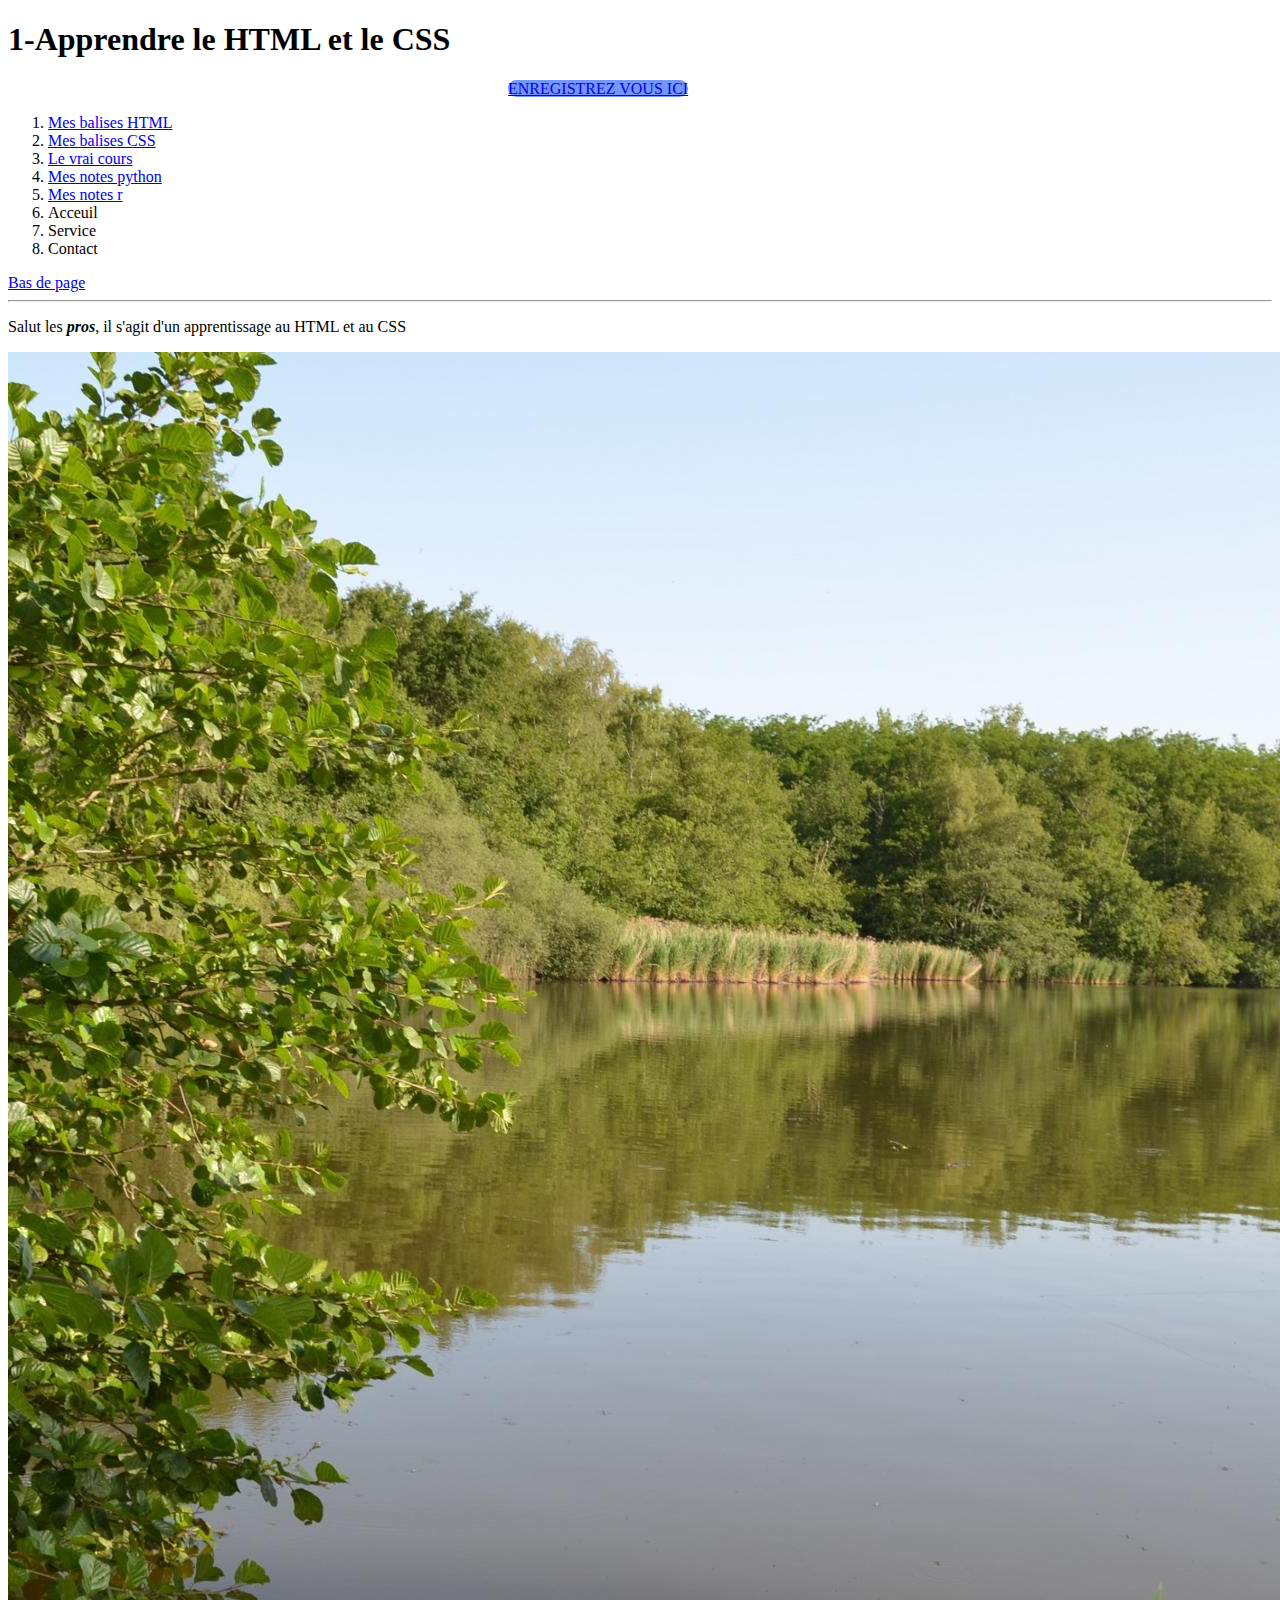
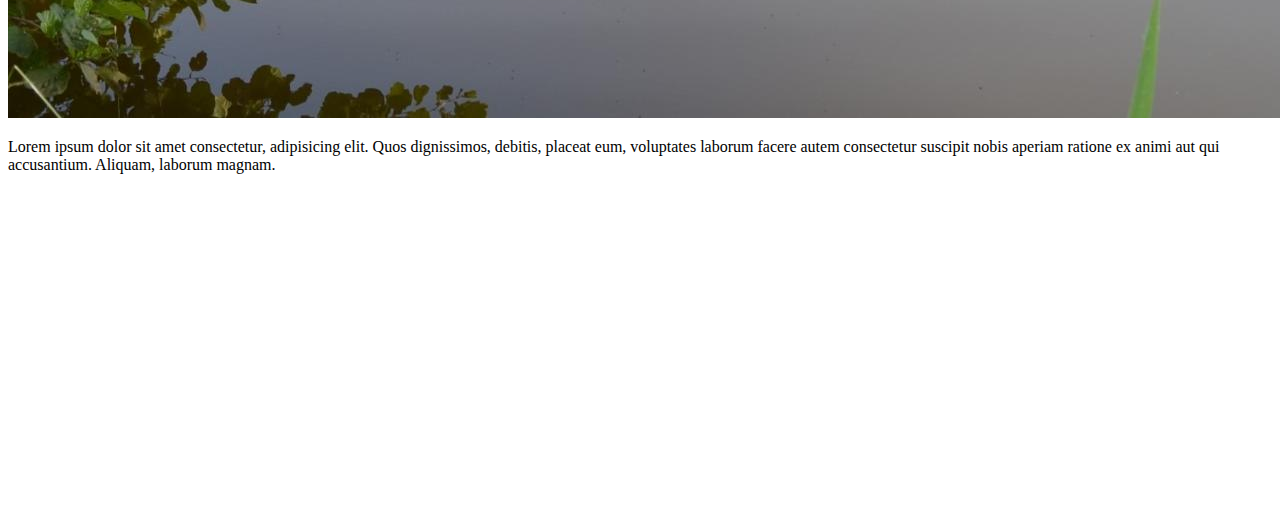
<file: index.html>
<!DOCTYPE html>
<html><head><script>alert("Hummm Jaddy Dacosta, muntu...ku paradis")</script><title>TonQ</title>


<link rel="stylesheet" href="css/Style.css"></head><body>
    <div>
        <h1>1-Apprendre le HTML et le CSS</h1>
        <!-- <h2>Sous-titre</h2>
        <h3>Sous-titre</h3>
        <h4>Sous-titre</h4>
        <h5>Sous-titre</h5> -->
    </div>
    
<div>
    <!--<ul>
    <li>Acceuil</li>
    <li>Service</li>
    <li>Contact</li>
    <li>Pénis</li>
    </ul>-->
&nbsp;&nbsp;&nbsp;&nbsp;&nbsp;&nbsp;&nbsp;&nbsp;&nbsp;&nbsp;&nbsp;&nbsp;&nbsp;&nbsp;&nbsp;&nbsp;&nbsp;&nbsp;&nbsp;&nbsp;&nbsp;&nbsp;&nbsp;&nbsp;&nbsp;&nbsp;&nbsp;&nbsp;&nbsp;&nbsp;&nbsp;&nbsp;&nbsp;&nbsp;&nbsp;&nbsp;&nbsp;&nbsp;&nbsp;&nbsp;&nbsp;&nbsp;&nbsp;&nbsp;&nbsp;&nbsp;&nbsp;&nbsp;&nbsp;&nbsp;&nbsp;&nbsp;&nbsp;&nbsp;&nbsp;&nbsp;&nbsp;&nbsp;&nbsp;&nbsp;&nbsp;&nbsp;&nbsp;&nbsp;&nbsp;&nbsp;&nbsp;&nbsp;&nbsp;&nbsp;&nbsp;&nbsp;&nbsp;&nbsp;&nbsp;&nbsp;&nbsp;&nbsp;&nbsp;&nbsp;&nbsp;&nbsp;&nbsp;&nbsp;&nbsp;&nbsp;&nbsp;&nbsp;&nbsp;&nbsp;&nbsp;&nbsp;&nbsp;&nbsp;&nbsp;&nbsp;&nbsp;&nbsp;&nbsp;&nbsp;&nbsp;&nbsp;&nbsp;&nbsp;&nbsp;&nbsp;&nbsp;&nbsp;&nbsp;&nbsp;&nbsp;&nbsp;&nbsp;&nbsp;&nbsp;&nbsp;&nbsp;&nbsp;&nbsp;&nbsp;&nbsp;&nbsp;&nbsp;&nbsp;
<a class="s" href="./Formulaire_d_enregistrement.html"> ENREGISTREZ VOUS ICI</a>
    <ol> 
    <a style="display: inline;" href="./Pages/mes_balises_html.html" target="_blank"></a><li><a style="display: inline;" href="./Pages/mes_balises_html.html" target="_blank">Mes balises HTML</a></li>
    <a style="display: inline;" href="./Pages/mes_balises_css.html" target="_blank"></a><li><a style="display: inline;" href="./Pages/mes_balises_css.html" target="_blank">Mes balises CSS</a></li>
   <li><a href="https://www.w3schools.com">Le vrai cours</a></li>
    <a style="display: inline;" href="./Pages/python.html" target="_blank"></a><li><a style="display: inline;" href="./Pages/python.html" target="_blank">Mes notes python</a></li>
        <a style="display: inline;" href="./Pages/python.html" target="_blank"></a><li><a style="display: inline;" href="./Pages/r.html" target="_blank">Mes notes r</a></li>
    <li> <!-- style="display: block; background-color: aqua;"-->Acceuil</li>
    <li>Service</li>
    <li>Contact</li>
    
    </ol>
    <a href="#nvlpage">Bas de page</a>
    
</div>
<hr>
<div>
    <p>Salut les <em><strong>pros</strong></em>, il s'agit d'un apprentissage au HTML et au CSS</p>
    <a href="http://www.google.com"><img id="image" title="RORO" src="./Image/dsc-0260.jpg" alt="Pénis325"><table></table></a>
    <p class="">Lorem
ipsum dolor sit amet consectetur, adipisicing elit. Quos dignissimos,
debitis, placeat eum, voluptates laborum facere autem consectetur
suscipit nobis aperiam ratione ex animi aut qui accusantium. Aliquam,
laborum <span id="nvlpage">magnam.</span></p>
</div>
<iframe src="https://www.youtube.com/embed/zBKehPxsuss" title="YouTube video player" allow="accelerometer; autoplay; clipboard-write; encrypted-media; gyroscope; picture-in-picture; web-share" allowfullscreen="" frameborder="0" height="315" width="560"></iframe>

</body></html>
</file>
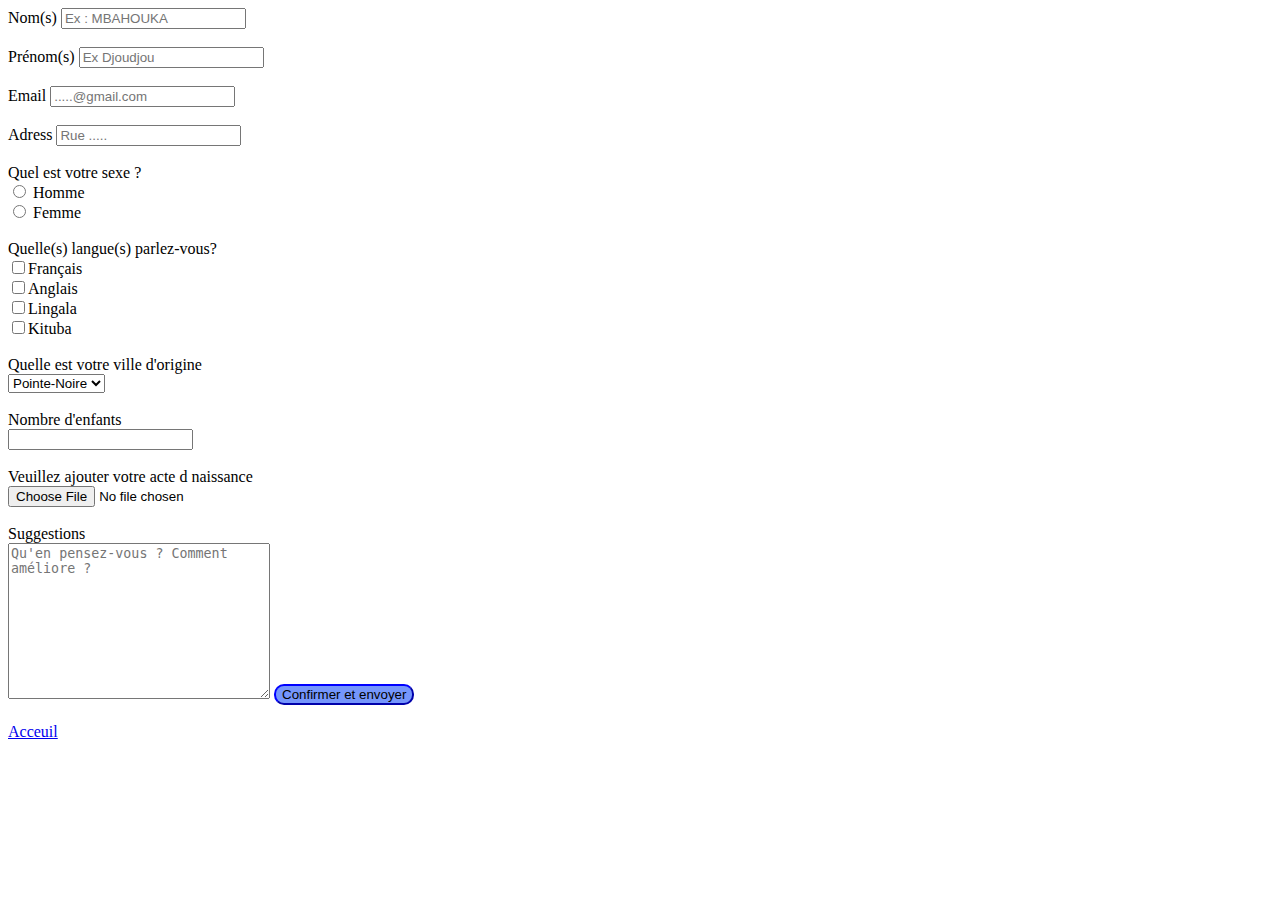
<file: Formulaire_d_enregistrement.html>
<!DOCTYPE html>
<html lang="en">
<head>
    <meta charset="UTF-8">
    <meta http-equiv="X-UA-Compatible" content="IE=edge">
    <meta name="viewport" content="width=device-width, initial-scale=1.0">
    <title>Document</title>

</head>
<body>
    <form>
        <label for="nom">Nom(s)</label>
        <input type="text" id="nom" placeholder="Ex : MBAHOUKA" required><br><br>
        <label for="prenom">Prénom(s)</label>
        <input type="text" id="prenom" placeholder="Ex Djoudjou" required> <br><br>
        <label for="email">Email</label>
        <input type="email" id="email" placeholder=".....@gmail.com"><br><br>
        <label for="adress">Adress</label>
        <input type="text" id="adress" placeholder="Rue ....."><br><br>
        <label for="sexe"></label>Quel est votre sexe ?<br>
        <input type="radio" name="sexe"> Homme <br>
        <input type="radio" name="sexe"> Femme <br>
        <br>
        <label for="langue">Quelle(s) langue(s) parlez-vous?</label><br>
        <input type="checkbox" name="langue" id="langue" value="français">Français <br>
        <input type="checkbox" name="langue" id="langue" value="anglais">Anglais <br>
        <input type="checkbox" name="langue" id="langue" value="lingala">Lingala <br>
        <input type="checkbox" name="langue" id="langue" value="kituba">Kituba <br>
       <br><label for="origin">Quelle est votre ville d'origine</label><br>
        <select name="origin" id="origin">
            <option value="pn"> Pointe-Noire</option>
            <option value="bz"> Brazzaville</option>
            <option value="dol"> Dolisie</option>
            <option value="nk"> Nkayi</option>
            <option value="other"> Autre</option>
        </select><br><br>
        <label for="enfants">Nombre d'enfants</label>
        <br><input type="number" id="enfants" name="enfants"> <br><br>
        <label for="file">Veuillez ajouter votre acte d naissance</label><br>
    <input type="file" id="file" name="file">
        <br><br>
        <label for="suggestion">Suggestions</label><br>
        <textarea name="" id="" cols="30" rows="10" placeholder="Qu'en pensez-vous ? Comment améliore ?"></textarea>
    <input style="border-radius: 10px;  border-color: blue; background-color: rgb(117, 150, 252);" type="submit" value="Confirmer et envoyer"> 
    
    </form>
   <br> <a href="./index.html">Acceuil</a>
</body>
</html>
</file>
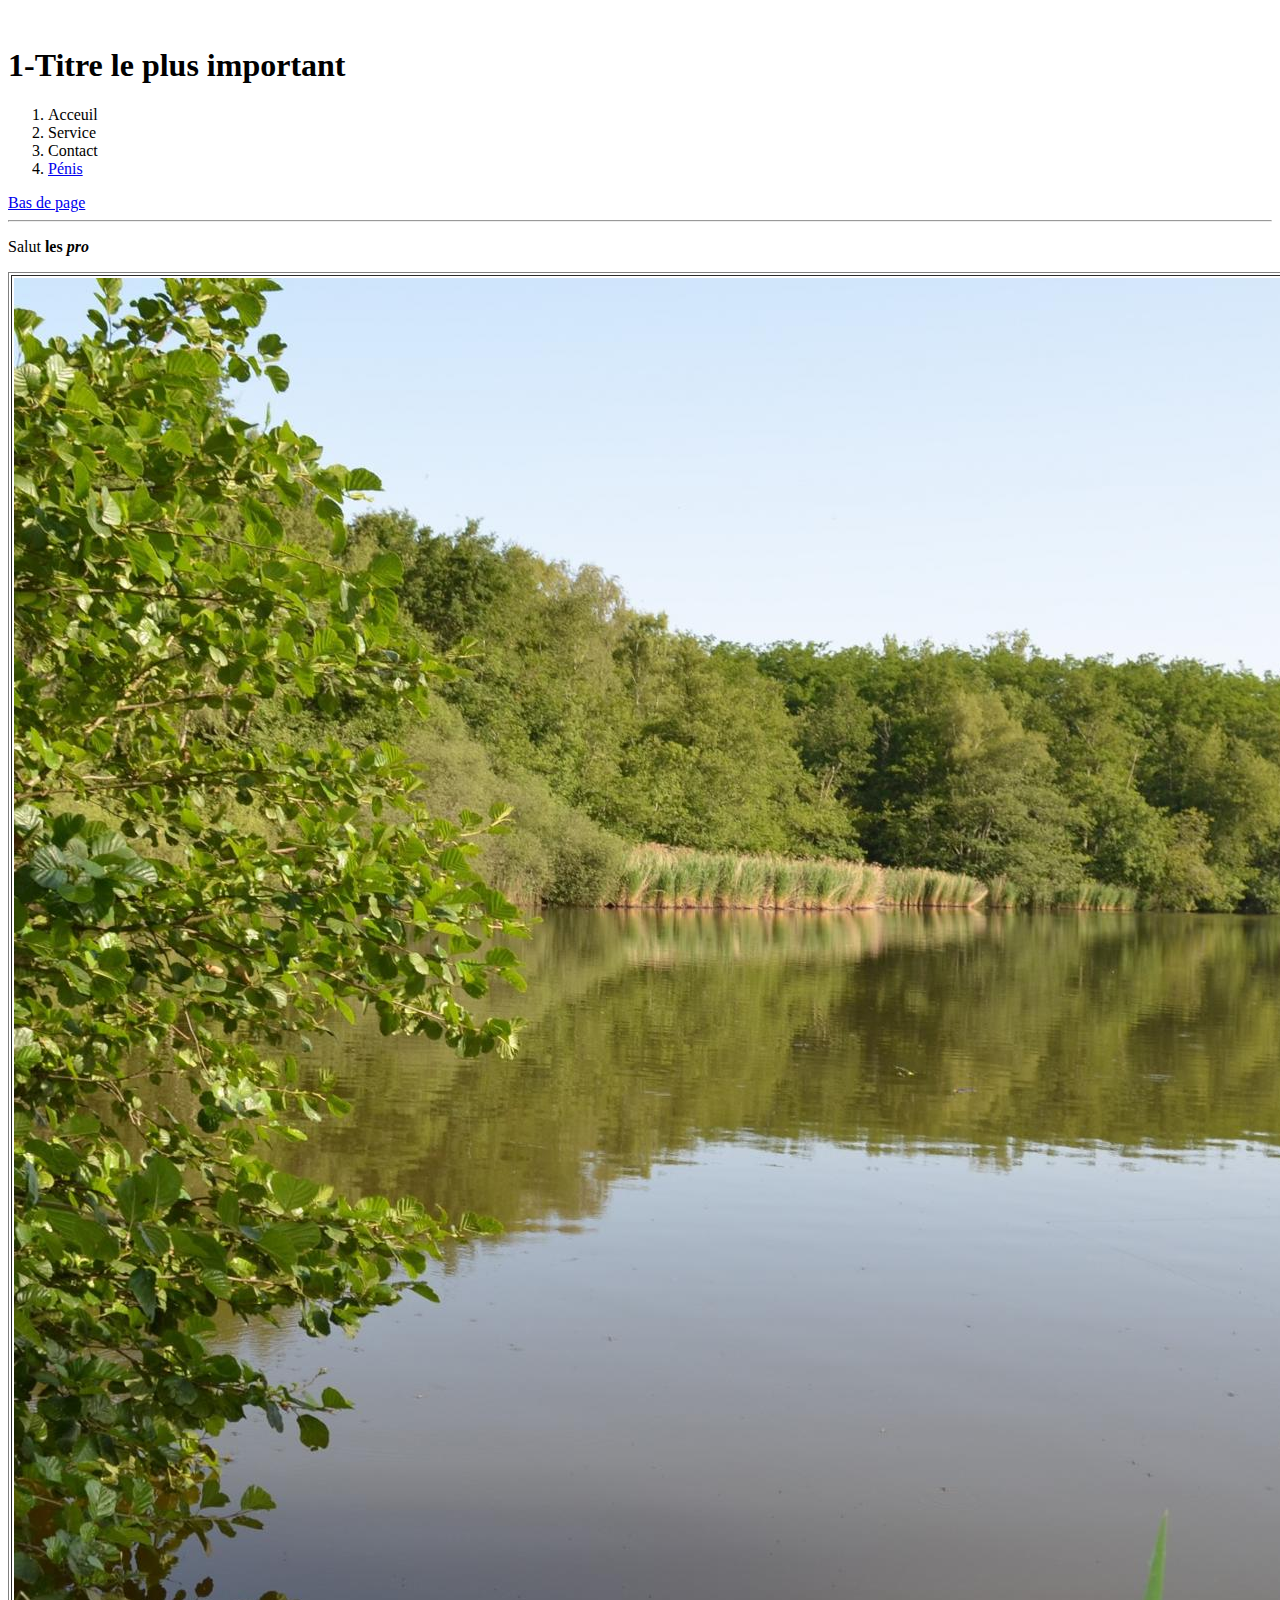
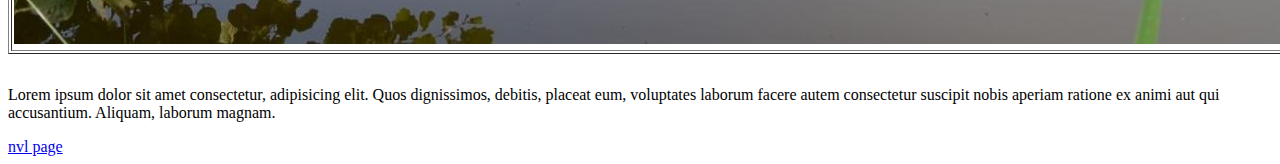
<file: Kompozer.html>
<!DOCTYPE html PUBLIC "-//W3C//DTD HTML 4.01//EN" "http://www.w3.org/TR/html4/strict.dtd">
<html><head>
  
  <meta content="text/html; charset=ISO-8859-1" http-equiv="content-type">
  <title>Kompozer</title>

  
</head><body>
<br>

<script>alert("djoudjou")</script>
<title>TonQ</title>





    
<div>
        <h1>1-Titre le plus important</h1>
        <!-- <h2>Sous-titre</h2>
        <h3>Sous-titre</h3>
        <h4>Sous-titre</h4> -->
    </div>

    
<div>
    <!--<ul>
    <li>Acceuil</li>
    <li>Service</li>
    <li>Contact</li>
    <li>P�nis</li>
    </ul>-->
    <ol>
    <li>Acceuil</li>
    <li>Service</li>
    <li>Contact</li>
    <li><a href="http://sexvideo.com">P�nis</a></li><a href="http://sexvideo.com"><title>sex</title> </a>
    </ol>
    <a href="#nvlpage">Bas de page</a>
    
</div>

<hr>
<div>
    <p>Salut <b>les</b> <em><strong>pro</strong></em></p>
<table style="text-align: left; width: 50px; height: 27px;" border="1" cellpadding="2" cellspacing="2">
  <tbody>
    <tr>
      <td style="vertical-align: top;"><a href="http://www.google.com/"><table><img id="image" title="RORO" src="Image/dsc-0260.jpg" alt="P�nis325"></table></a></td>
    </tr>
  </tbody>
</table>
<p><em><strong></strong></em></p>

    <a href="http://www.google.com"><table></table></a>
    <p>Lorem
ipsum dolor sit amet consectetur, adipisicing elit. Quos dignissimos,
debitis, placeat eum, voluptates laborum facere autem consectetur
suscipit nobis aperiam ratione ex animi aut qui accusantium. Aliquam,
laborum magnam.</p>
</div>

<a id="nvlpage" href="./Pages/Page.html" target="_blank"> nvl page</a>
</body></html>
</file>
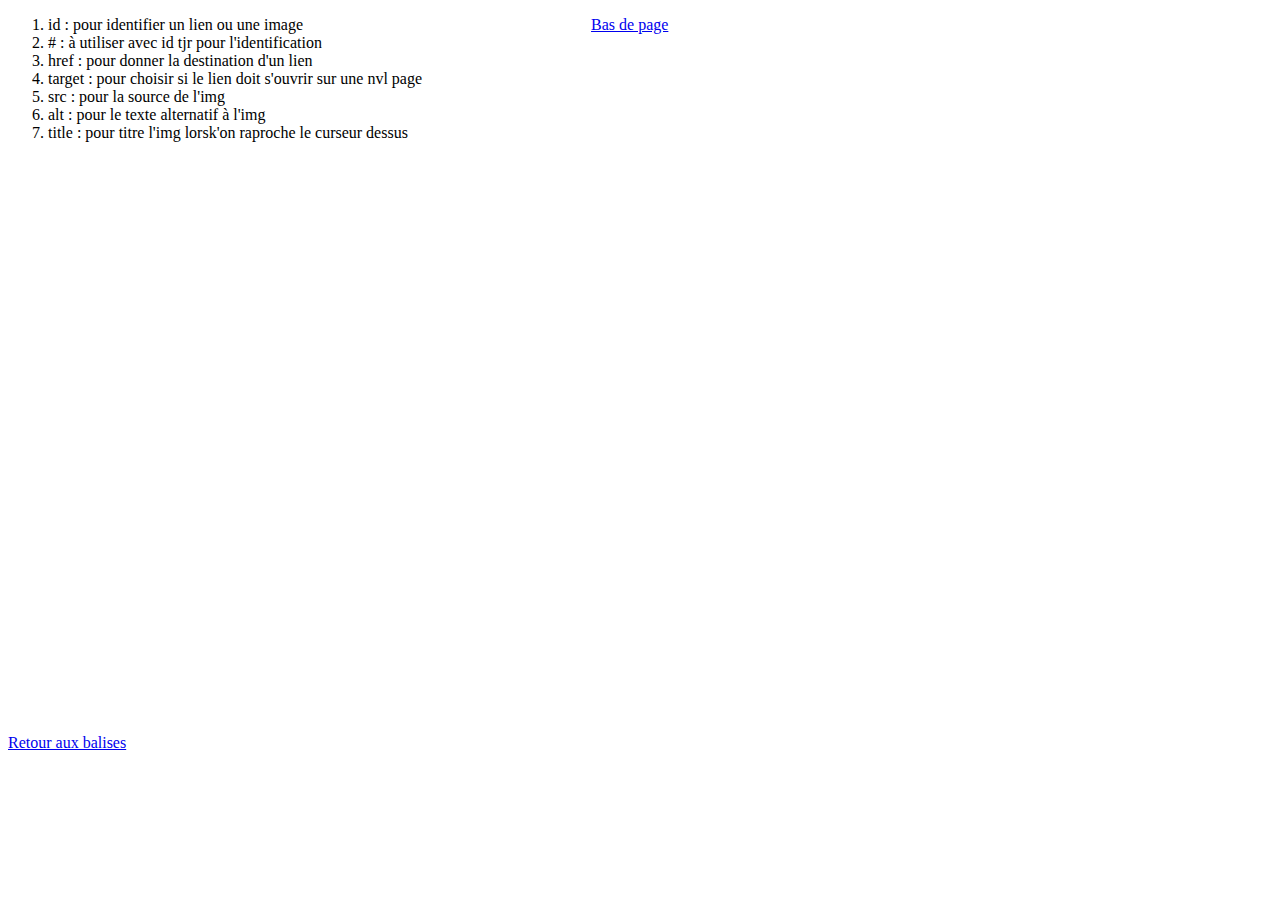
<file: Pages/Lesattributs.html>
<!DOCTYPE html>
<html lang="en">
<head>
    <meta charset="UTF-8">
    <meta http-equiv="X-UA-Compatible" content="IE=edge">
    <meta name="viewport" content="width=device-width, initial-scale=1.0">
    <title>Document</title>
</head>
<body>
    <div>
        <ol>
            <li>id : pour identifier un lien ou une image  &nbsp; &nbsp; &nbsp; &nbsp; &nbsp; &nbsp; &nbsp;
                &nbsp; &nbsp; &nbsp; &nbsp; &nbsp; &nbsp; &nbsp; &nbsp; &nbsp; &nbsp;
                &nbsp; &nbsp; &nbsp; &nbsp; &nbsp; &nbsp; &nbsp; &nbsp; &nbsp; &nbsp;
                &nbsp; &nbsp; &nbsp; &nbsp; &nbsp; &nbsp; &nbsp; &nbsp; &nbsp;<a href="#Balise">Bas de page</a></li>
            <li># : à utiliser avec id tjr pour l'identification</li>
            <li>href : pour donner la destination d'un lien</li>
            <li>target : pour choisir si le lien doit s'ouvrir sur une nvl page</li>
            <li>src : pour la source de l'img</li>
            <li>alt : pour le texte alternatif à l'img</li>
            <li>title : pour titre l'img lorsk'on raproche le curseur dessus</li>
        </ol>
    </div>
    <br>
    <br>
    <br>
    <br>
    <br>
    <br>
    <br>
    <br>
    <br>
    <br>
    <br>
    <br>
    <br>
    <br>
    <br>
    <br><br>
    <br>
    <br>
    <br>
    <br>
    <br>
    <br>
    <br>
    <br>
    <br>
    <br>
    <br>
    <br>
    <br>
    <br>
    <br>
    <a id="Balise" href="mes_balises_html.html">Retour aux balises</a> 
</body>
</html>
</file>
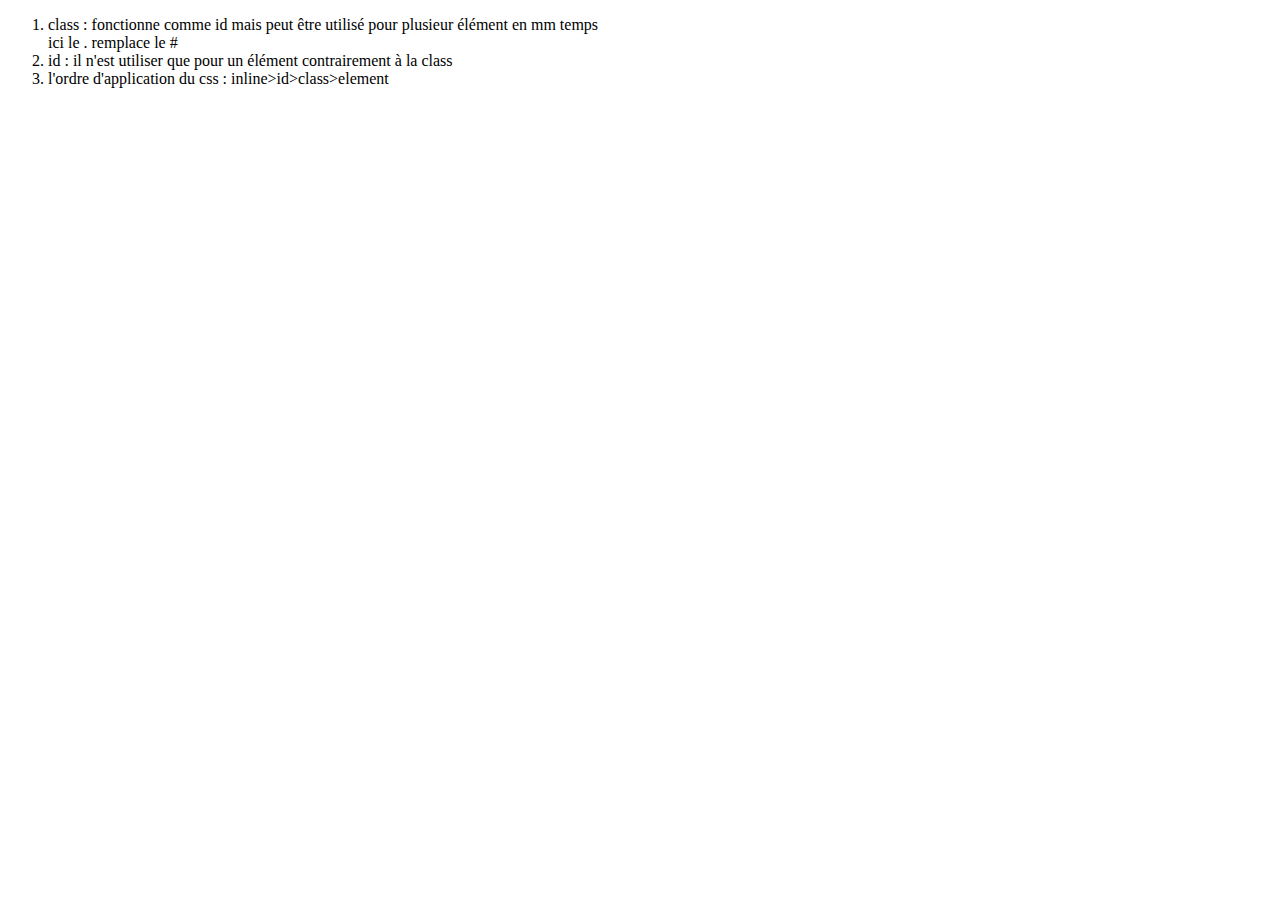
<file: Pages/Lesattributs_css.html>
<!DOCTYPE html>
<html lang="en">
<head>
    <meta charset="UTF-8">
    <meta http-equiv="X-UA-Compatible" content="IE=edge">
    <meta name="viewport" content="width=device-width, initial-scale=1.0">
    <title>Document</title>
</head>
<body>
    <ol>
        <li>
            class : fonctionne comme id mais peut être utilisé pour plusieur élément en mm temps
            <br> ici le . remplace le #
        <li> id : il n'est utiliser que pour un élément contrairement à la class</li>
        </li>
        <li>l'ordre d'application du css : inline>id>class>element</li>
    </ol>
</body>
</html>
</file>
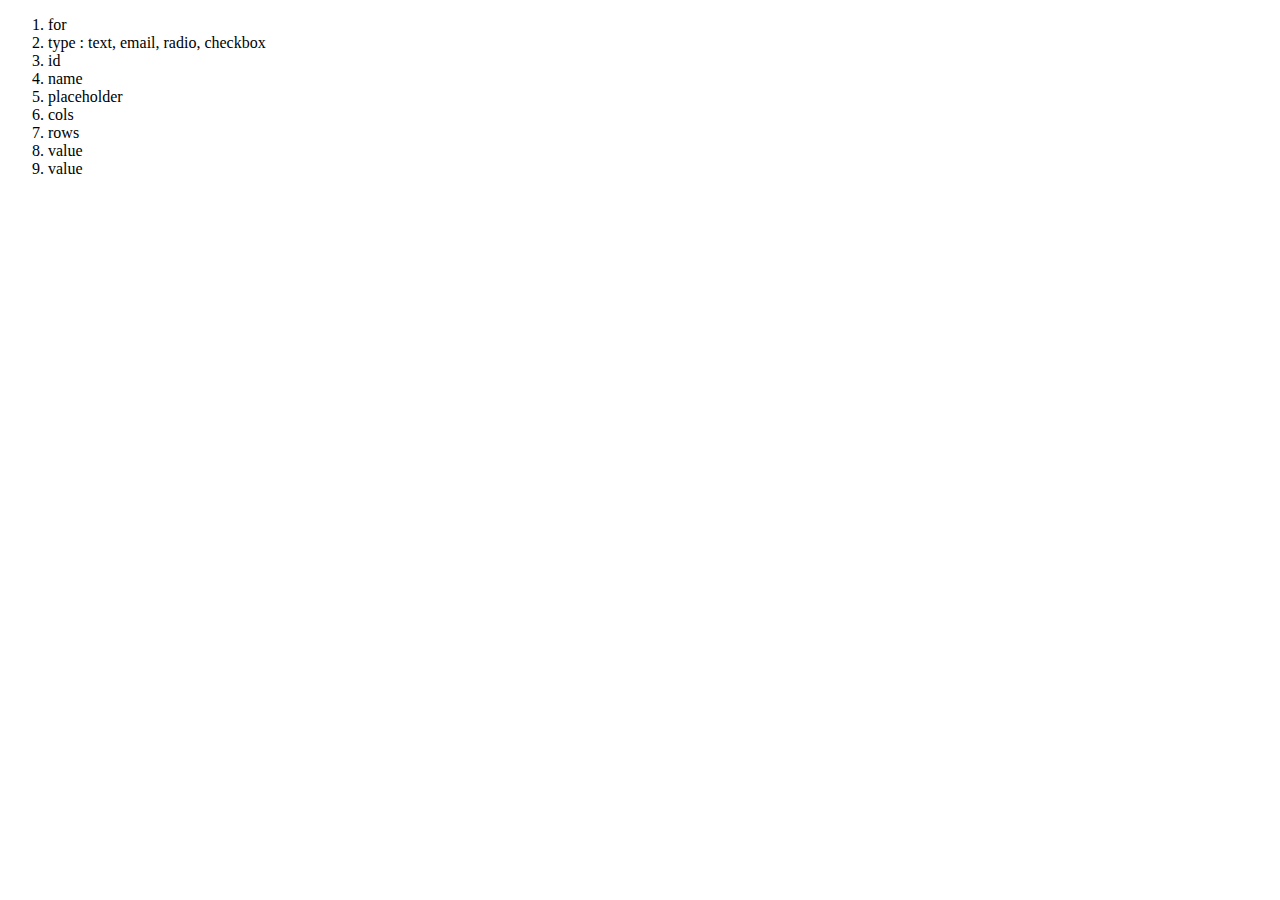
<file: Pages/Lesattributs_formulaire.html>
<!DOCTYPE html>
<html lang="en">
<head>
    <meta charset="UTF-8">
    <meta http-equiv="X-UA-Compatible" content="IE=edge">
    <meta name="viewport" content="width=device-width, initial-scale=1.0">
    <title>Document</title>
</head>
<body>
    <ol>
        <li>for</li>
        <li>type : text, email, radio, checkbox</li>
        <li>id</li>
        <li>name</li>
        <li>placeholder</li>
        <li>cols</li>
        <li>rows</li>
        <li>value</li>
        <li>value</li>

    </ol>
</body>
</html>
</file>
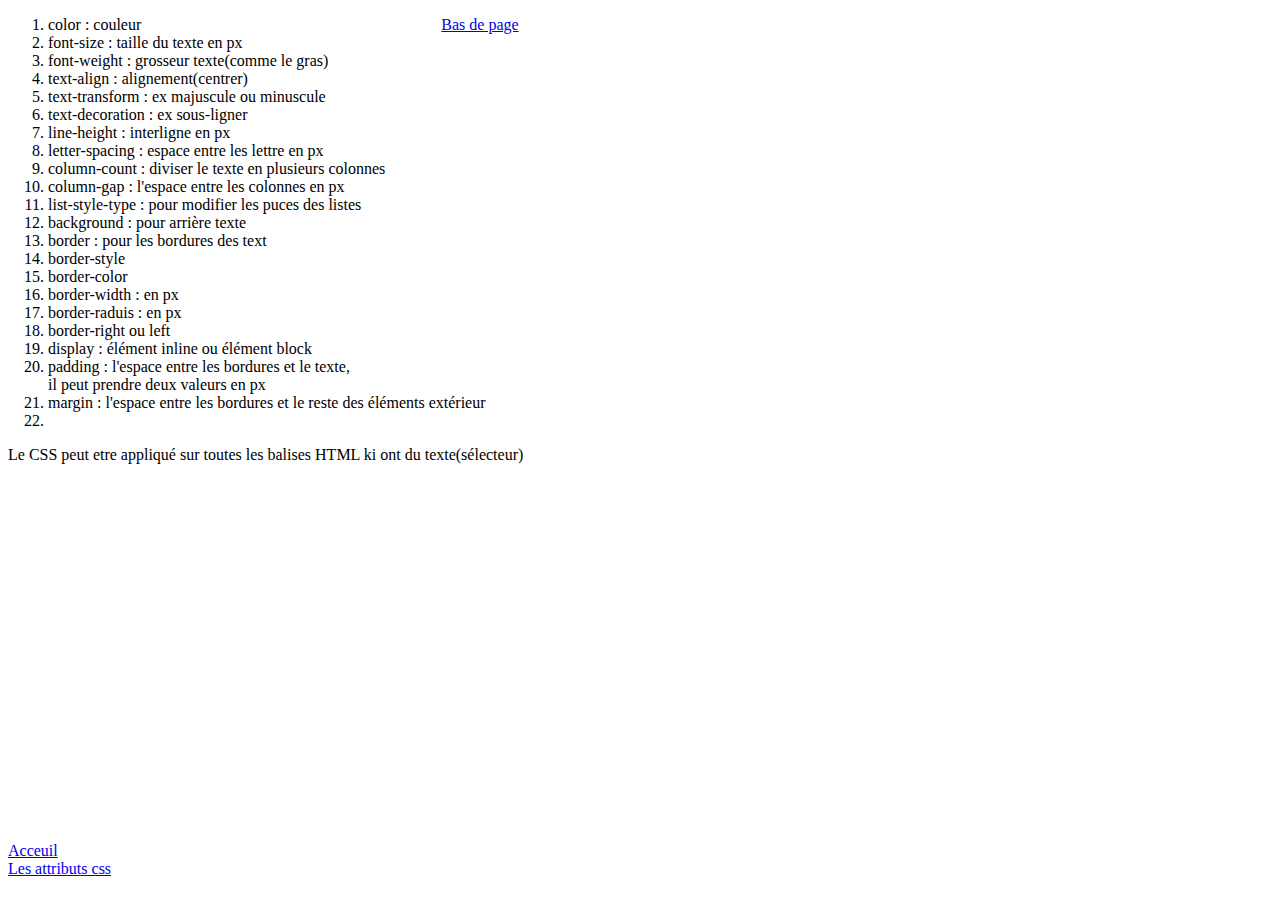
<file: Pages/mes_balises_css.html>
<!DOCTYPE html>
<html lang="en">
<head>
    <meta charset="UTF-8">
    <meta http-equiv="X-UA-Compatible" content="IE=edge">
    <meta name="viewport" content="width=device-width, initial-scale=1.0">
    <title>Document</title>
</head>
<body>
    <div>
        <ol>
            <li>color : couleur &nbsp; &nbsp; &nbsp; &nbsp; &nbsp; &nbsp; &nbsp;
                &nbsp; &nbsp; &nbsp; &nbsp; &nbsp; &nbsp; &nbsp; &nbsp; &nbsp; &nbsp;
                &nbsp; &nbsp; &nbsp; &nbsp; &nbsp; &nbsp; &nbsp; &nbsp; &nbsp; &nbsp;
                &nbsp; &nbsp; &nbsp; &nbsp; &nbsp; &nbsp; &nbsp; &nbsp; &nbsp; &nbsp;
                <a href="#Acceuil">Bas de page</a></li>
            <li>font-size : taille du texte en px</li>
            <li>font-weight : grosseur texte(comme le gras)</li>
            <li>text-align : alignement(centrer)</li>
            <li>text-transform : ex majuscule ou minuscule</li>
            <li>text-decoration : ex sous-ligner </li>
            <li>line-height : interligne en px</li>
            <li>letter-spacing : espace entre les lettre en px</li>
            <li>column-count : diviser le texte en plusieurs colonnes</li>
            <li>column-gap : l'espace entre les colonnes en px</li>
            <li>list-style-type : pour modifier les puces des listes</li>
            <li>background : pour arrière texte</li>
            <li>border : pour les bordures des text</li>
            <li>border-style</li>
            <li>border-color</li>
            <li>border-width : en px</li>
            <li>border-raduis : en px</li>
            <li>border-right ou left</li>
            <li>display : élément inline ou élément block</li>
            <li>padding : l'espace entre les bordures et le texte, <br>il peut prendre deux valeurs en px </li>
            <li>margin : l'espace entre les bordures et le reste des éléments extérieur</li>
            <li></li>
        </ol>
    </div>
    Le CSS peut etre appliqué sur toutes les balises HTML ki ont du texte(sélecteur)
    <br>
    <br>
    <br>
    <br>
    <br>
    <br>
    <br>
    <br>
    <br>
    <br>
    <br>
    <br>
    <br>
    <br>
    <br>
    <br>
    <br>
    <br>
    <br>
    <br>
    <br>
    <br> 
    <a id="Acceuil" href="../index.html">Acceuil</a> <br>
    <a href="Lesattributs_css.html">Les attributs css</a>
    <br>
</body>
</html>
</file>
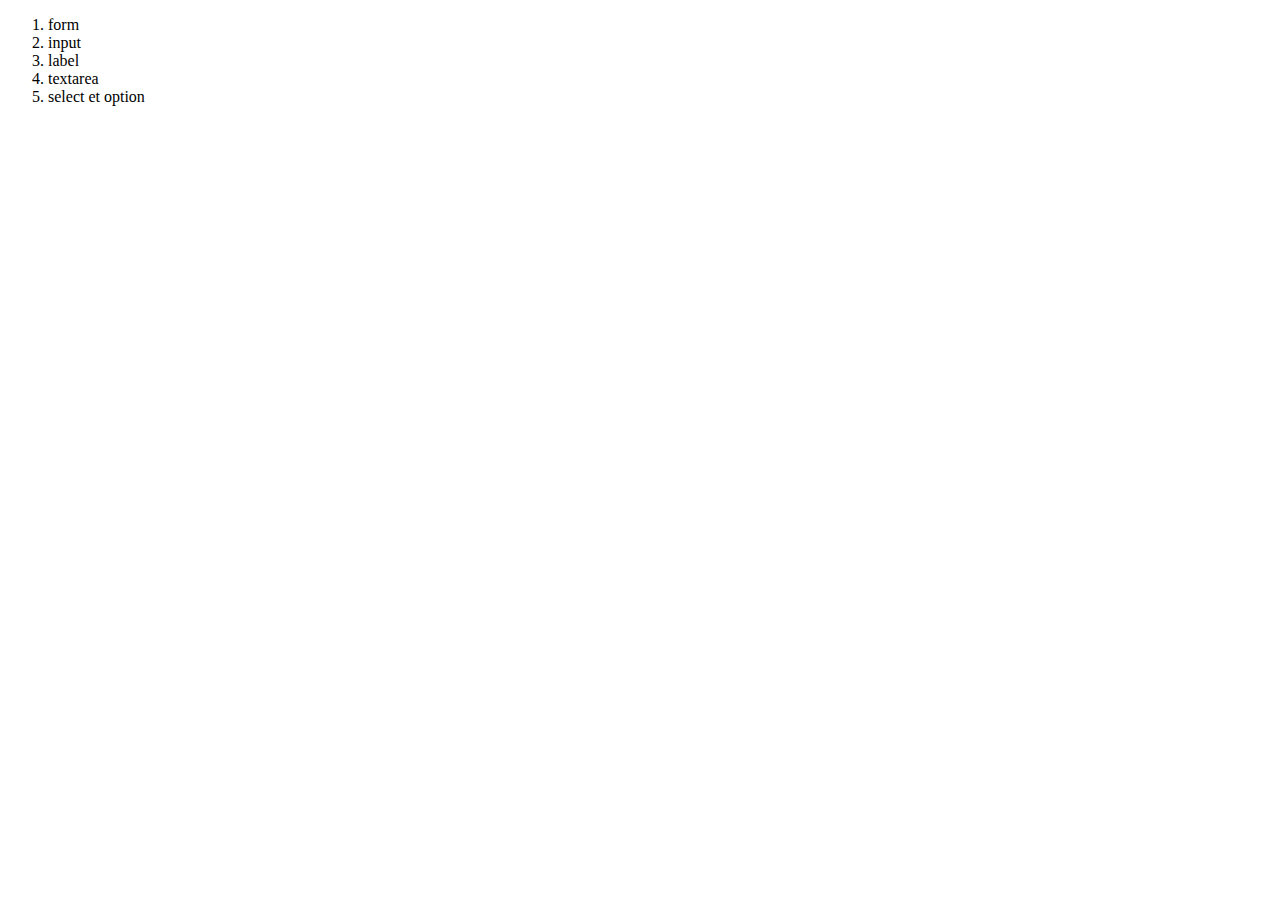
<file: Pages/mes_balises_formulaire.html>
<!DOCTYPE html>
<html lang="en">
<head>
    <meta charset="UTF-8">
    <meta http-equiv="X-UA-Compatible" content="IE=edge">
    <meta name="viewport" content="width=device-width, initial-scale=1.0">
    <title>Document</title>
</head>
<body>
    <ol>
        <li>form</li>
        <li>input</li>
        <li>label</li>
        <li>textarea</li>
        <li>select et option</li>
    </ol>
</body>
</html>
</file>
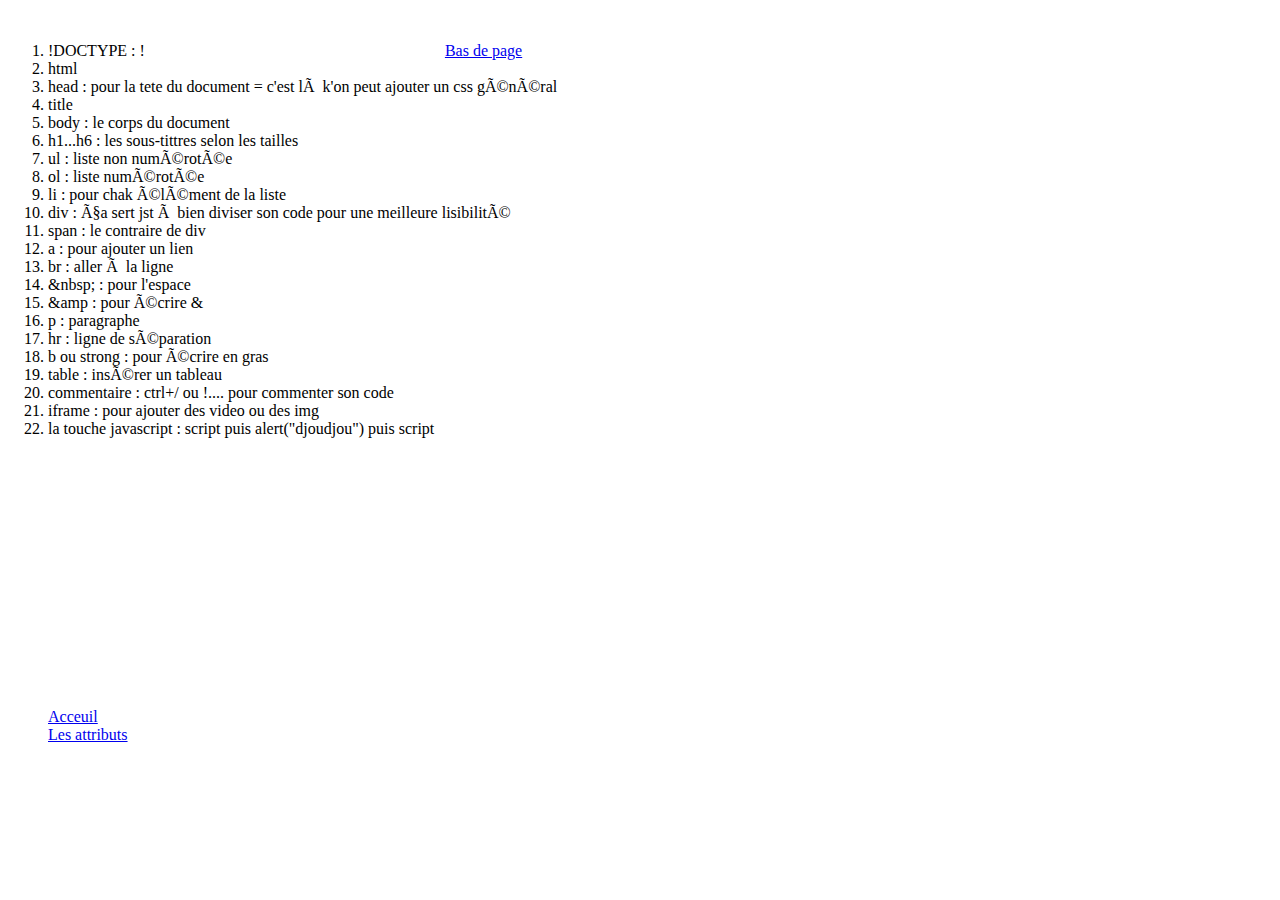
<file: Pages/mes_balises_html.html>
<html>
<head>
<meta content="text/html; charset=ISO-8859-1"
http-equiv="content-type">
<title></title>
</head>
<body>
<div><br>
    <ol>
    <li>!DOCTYPE : ! &nbsp; &nbsp; &nbsp; &nbsp; &nbsp; &nbsp; &nbsp;
    &nbsp; &nbsp; &nbsp; &nbsp; &nbsp; &nbsp; &nbsp; &nbsp; &nbsp; &nbsp;
    &nbsp; &nbsp; &nbsp; &nbsp; &nbsp; &nbsp; &nbsp; &nbsp; &nbsp; &nbsp;
    &nbsp; &nbsp; &nbsp; &nbsp; &nbsp; &nbsp; &nbsp; &nbsp; &nbsp; &nbsp;
    <a href="#Lesattributs">Bas de page</a></li>
    <li>html</li>
    <li>head : pour la tete du document = c'est là k'on peut ajouter un
    css général</li>
    <li>title</li>
    <li>body : le corps du document</li>
    <li>h1...h6 : les sous-tittres selon les tailles</li>
    <li>ul : liste non numérotée</li>
    <li>ol : liste numérotée</li>
    <li>li : pour chak élément de la liste</li>
    <li>div : ça sert jst à bien diviser son code pour une meilleure
    lisibilité</li>
    <li>span : le contraire de div</li>
    <li>a : pour ajouter un lien</li>
    <li>br : aller à la ligne</li>
    <li>&amp;nbsp; : pour l'espace</li>
    <li>&amp;amp : pour écrire &
    <li>p : paragraphe</li>
    <li>hr : ligne de séparation</li>
    <li>b ou strong : pour écrire en gras</li>
    <li>table : insérer un tableau</li>
    <li>commentaire : ctrl+/ ou !.... pour commenter son code</li>
   <li> iframe : pour ajouter des video ou des img</li>
    <li>la touche javascript : script puis alert("djoudjou") puis script </li>
    <br>
    <br>
    <br>
    <br>
    <br>
    <br>
    <br>
    <br>
    <br>
    <br>
    <br>
    <br>
    <br>
    <br>
    <br>
    <a href="../index.html">Acceuil</a>
    <br>
    <a id="Lesattributs" href="Lesattributs.html" target="_parent">Les attributs</a>
    </ol></div>
</body>
</html>
</file>
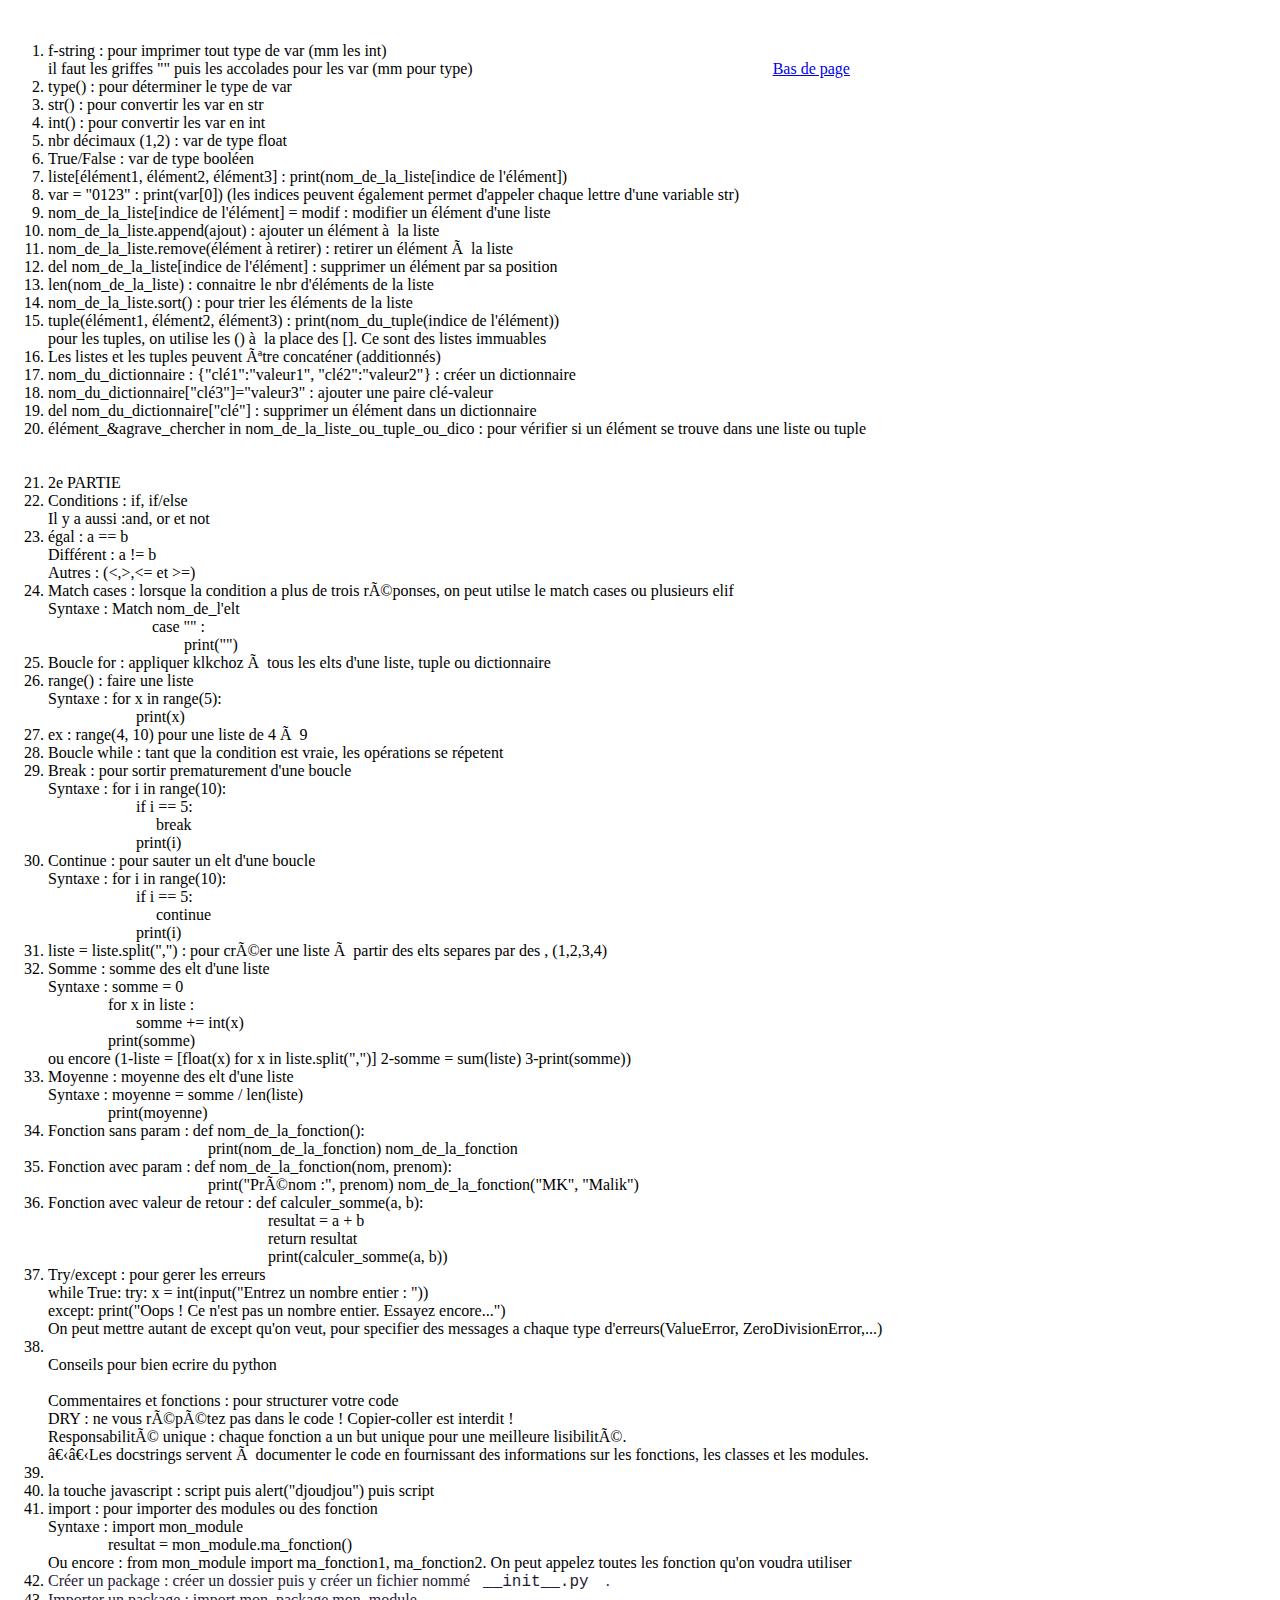
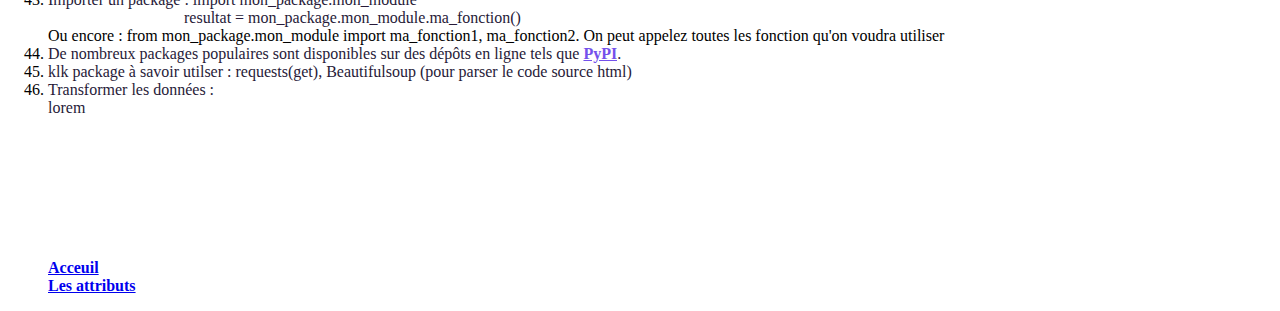
<file: Pages/python.html>
<!DOCTYPE HTML PUBLIC "-//W3C//DTD HTML 4.01 Transitional//EN">
<html><head>
  
  <meta content="text/html; charset=ISO-8859-1" http-equiv="content-type">
  <title></title>

  
</head><body>
<div><br>
<ol>
  <li>f-string : pour imprimer tout type de var (mm les int)<br>
il faut les griffes "" puis les accolades pour les var (mm pour type)
&nbsp; &nbsp; &nbsp; &nbsp; &nbsp; &nbsp; &nbsp; &nbsp; &nbsp; &nbsp;
&nbsp; &nbsp; &nbsp; &nbsp; &nbsp; &nbsp; &nbsp; &nbsp; &nbsp; &nbsp;
&nbsp; &nbsp; &nbsp; &nbsp; &nbsp; &nbsp; &nbsp; &nbsp; &nbsp; &nbsp;
&nbsp; &nbsp; &nbsp; &nbsp; &nbsp; &nbsp; &nbsp; <a href="#Lesattributs">Bas de page</a></li>
  <li>type() : pour d�terminer le type de var</li>
  <li>str() : pour convertir les var en str</li>
  <li>int() : pour convertir les var en int</li>
  <li>nbr d�cimaux (1,2) : var de type float</li>
  <li>True/False : var de type bool�en</li>
  <li>liste[�l�ment1, �l�ment2, �l�ment3] :
print(nom_de_la_liste[indice de l'�l�ment])</li>
  <li>var = "0123" : print(var[0]) (les indices peuvent �galement
permet d'appeler chaque lettre d'une variable str)</li>
  <li>nom_de_la_liste[indice de l'�l�ment] = modif : modifier un
�l�ment d'une liste</li>
  <li>nom_de_la_liste.append(ajout) : ajouter un �l�ment �&nbsp; la
liste</li>
  <li>nom_de_la_liste.remove(�l�ment � retirer) : retirer un �l�ment
�&nbsp; la liste</li>
  <li>del nom_de_la_liste[indice de l'�l�ment] : supprimer un �l�ment
par sa position</li>
  <li>len(nom_de_la_liste) : connaitre le nbr d'�l�ments de la liste</li>
  <li>nom_de_la_liste.sort() : pour trier les �l�ments de la liste</li>
  <li>tuple(�l�ment1, �l�ment2, �l�ment3) : print(nom_du_tuple(indice
de l'�l�ment))<br>
pour les tuples, on utilise les () �&nbsp; la place des []. Ce sont des
listes immuables</li>
  <li>Les listes et les tuples peuvent être concat�ner (additionn�s)</li>
  <li>nom_du_dictionnaire : {"cl�1":"valeur1", "cl�2":"valeur2"} :
cr�er un dictionnaire</li>
  <li>nom_du_dictionnaire["cl�3"]="valeur3" : ajouter une paire
cl�-valeur</li>
  <li>del nom_du_dictionnaire["cl�"] : supprimer un �l�ment dans un
dictionnaire</li>
  <li>�l�ment_&amp;agrave_chercher in nom_de_la_liste_ou_tuple_ou_dico
: pour
v�rifier si un �l�ment se trouve dans une liste ou tuple </li>
  <br>
  <br>
  <li> 2e PARTIE</li>
  <li>Conditions : if, if/else <br>
Il y a aussi :and, or et not</li>
  <li>�gal : a == b <br>
Diff�rent : a != b <br>
Autres : (&lt;,&gt;,&lt;= et &gt;=) </li>
  <li>Match cases : lorsque la condition a plus de trois réponses, on
peut utilse le match cases ou plusieurs elif <br>
Syntaxe : Match nom_de_l'elt <br>&nbsp;&nbsp;&nbsp;&nbsp;&nbsp;&nbsp;&nbsp;&nbsp;&nbsp;&nbsp;&nbsp;&nbsp;&nbsp;&nbsp;&nbsp;&nbsp;&nbsp;&nbsp;&nbsp;&nbsp;&nbsp;&nbsp;&nbsp;&nbsp;&nbsp;
case "" : <br>
&nbsp;&nbsp;&nbsp;&nbsp;&nbsp;&nbsp;&nbsp;&nbsp;&nbsp;&nbsp;&nbsp;&nbsp;&nbsp;&nbsp;&nbsp;&nbsp;&nbsp;&nbsp;&nbsp;&nbsp;&nbsp;&nbsp;&nbsp;&nbsp;&nbsp;&nbsp;&nbsp;&nbsp;&nbsp;&nbsp;&nbsp;&nbsp;&nbsp;
print("")</li>
  <li>Boucle for : appliquer klkchoz �&nbsp; tous les elts d'une liste,
tuple ou dictionnaire </li>
  <li>range() : faire une liste <br>
Syntaxe : for x in range(5): <br>
&nbsp;&nbsp;&nbsp;&nbsp;&nbsp;&nbsp;&nbsp;&nbsp;&nbsp;&nbsp;&nbsp;&nbsp;&nbsp;&nbsp;&nbsp;&nbsp;&nbsp;&nbsp;&nbsp;&nbsp;&nbsp;
print(x) </li>
  <li> ex : range(4, 10) pour une liste de 4 �&nbsp; 9 <br>
  </li>
  <li> Boucle while : tant que la condition est vraie, les op�rations
se r�petent</li>
  <li>Break : pour sortir prematurement d'une boucle <br>
Syntaxe : for i in range(10): <br>
&nbsp;&nbsp;&nbsp;&nbsp;&nbsp;&nbsp;&nbsp;&nbsp;&nbsp;&nbsp;&nbsp;&nbsp;&nbsp;&nbsp;&nbsp;&nbsp;&nbsp;&nbsp;&nbsp;&nbsp;&nbsp;
if i == 5: <br>
&nbsp;&nbsp;&nbsp;&nbsp;&nbsp;&nbsp;&nbsp;&nbsp;&nbsp;&nbsp;&nbsp;&nbsp;&nbsp;&nbsp;&nbsp;&nbsp;&nbsp;&nbsp;&nbsp;&nbsp;&nbsp;
&nbsp;&nbsp;&nbsp;&nbsp;&nbsp;break <br>
&nbsp;&nbsp;&nbsp;&nbsp;&nbsp;&nbsp;&nbsp;&nbsp;&nbsp;&nbsp;&nbsp;&nbsp;&nbsp;&nbsp;&nbsp;&nbsp;&nbsp;&nbsp;&nbsp;&nbsp;&nbsp;
print(i)</li>
  <li>Continue : pour sauter un elt d'une boucle <br>
Syntaxe : for i in range(10): <br>
&nbsp;&nbsp;&nbsp;&nbsp;&nbsp;&nbsp;&nbsp;&nbsp;&nbsp;&nbsp;&nbsp;&nbsp;&nbsp;&nbsp;&nbsp;&nbsp;&nbsp;&nbsp;&nbsp;&nbsp;&nbsp;
if i == 5: <br>
&nbsp;&nbsp;&nbsp;&nbsp;&nbsp;&nbsp;&nbsp;&nbsp;&nbsp;&nbsp;&nbsp;&nbsp;&nbsp;&nbsp;&nbsp;&nbsp;&nbsp;&nbsp;&nbsp;&nbsp;&nbsp;
&nbsp;&nbsp;&nbsp;&nbsp;&nbsp;continue <br>
&nbsp;&nbsp;&nbsp;&nbsp;&nbsp;&nbsp;&nbsp;&nbsp;&nbsp;&nbsp;&nbsp;&nbsp;&nbsp;&nbsp;&nbsp;&nbsp;&nbsp;&nbsp;&nbsp;&nbsp;&nbsp;
print(i)</li>
  <li>liste = liste.split(",") : pour créer une liste �&nbsp; partir
des elts separes par des , (1,2,3,4) </li>
  <li>Somme : somme des elt d'une liste <br>
Syntaxe : somme = 0 <br>
&nbsp; &nbsp; &nbsp; &nbsp; &nbsp; &nbsp; &nbsp;&nbsp; for x in liste :
    <br>
&nbsp;&nbsp;&nbsp;&nbsp;&nbsp;&nbsp;&nbsp;&nbsp;&nbsp;&nbsp;&nbsp;&nbsp;&nbsp;&nbsp;&nbsp;&nbsp;&nbsp;&nbsp;&nbsp;&nbsp;&nbsp;
somme += int(x) <br>
&nbsp;&nbsp;&nbsp;&nbsp;&nbsp;&nbsp;&nbsp;&nbsp;&nbsp;&nbsp;&nbsp;&nbsp;&nbsp;&nbsp;&nbsp;print(somme)
    <br>
ou encore (1-liste = [float(x) for x in liste.split(",")] 2-somme =
sum(liste) 3-print(somme))</li>
  <li>Moyenne : moyenne des elt d'une liste <br>
Syntaxe : moyenne = somme / len(liste) <br>
&nbsp;&nbsp;&nbsp;&nbsp;&nbsp;&nbsp;&nbsp;&nbsp;&nbsp;&nbsp;&nbsp;&nbsp;&nbsp;&nbsp;&nbsp;print(moyenne)</li>
  <li>Fonction sans param : def nom_de_la_fonction(): <br>
&nbsp;&nbsp;&nbsp;&nbsp;&nbsp;&nbsp;&nbsp;&nbsp;&nbsp;&nbsp;&nbsp;&nbsp;&nbsp;&nbsp;&nbsp;&nbsp;&nbsp;&nbsp;&nbsp;&nbsp;&nbsp;&nbsp;&nbsp;&nbsp;&nbsp;&nbsp;&nbsp;&nbsp;&nbsp;&nbsp;&nbsp;&nbsp;&nbsp;&nbsp;&nbsp;&nbsp;&nbsp;&nbsp;&nbsp;
print(nom_de_la_fonction) nom_de_la_fonction</li>
  <li>Fonction avec param : def nom_de_la_fonction(nom, prenom): <br>
&nbsp;&nbsp;&nbsp;&nbsp;&nbsp;&nbsp;&nbsp;&nbsp;&nbsp;&nbsp;&nbsp;&nbsp;&nbsp;&nbsp;&nbsp;&nbsp;&nbsp;&nbsp;&nbsp;&nbsp;&nbsp;&nbsp;&nbsp;&nbsp;&nbsp;&nbsp;&nbsp;&nbsp;&nbsp;&nbsp;&nbsp;&nbsp;&nbsp;&nbsp;&nbsp;&nbsp;&nbsp;&nbsp;&nbsp;
print("Prénom :", prenom) nom_de_la_fonction("MK",
"Malik")</li>
  <li>Fonction avec valeur de retour : def calculer_somme(a, b): <br>
&nbsp;&nbsp;&nbsp;&nbsp;&nbsp;&nbsp;&nbsp;&nbsp;&nbsp;&nbsp;&nbsp;&nbsp;&nbsp;&nbsp;&nbsp;&nbsp;&nbsp;&nbsp;&nbsp;&nbsp;&nbsp;&nbsp;&nbsp;&nbsp;&nbsp;&nbsp;&nbsp;&nbsp;&nbsp;&nbsp;&nbsp;&nbsp;&nbsp;&nbsp;&nbsp;&nbsp;&nbsp;&nbsp;&nbsp;&nbsp;&nbsp;&nbsp;&nbsp;&nbsp;&nbsp;&nbsp;&nbsp;&nbsp;&nbsp;&nbsp;&nbsp;&nbsp;&nbsp;&nbsp;
resultat = a + b <br>
&nbsp;&nbsp;&nbsp;&nbsp;&nbsp;&nbsp;&nbsp;&nbsp;&nbsp;&nbsp;&nbsp;&nbsp;&nbsp;&nbsp;&nbsp;&nbsp;&nbsp;&nbsp;&nbsp;&nbsp;&nbsp;&nbsp;&nbsp;&nbsp;&nbsp;&nbsp;&nbsp;&nbsp;&nbsp;&nbsp;&nbsp;&nbsp;&nbsp;&nbsp;&nbsp;&nbsp;&nbsp;&nbsp;&nbsp;&nbsp;&nbsp;&nbsp;&nbsp;&nbsp;&nbsp;&nbsp;&nbsp;&nbsp;&nbsp;&nbsp;&nbsp;&nbsp;&nbsp;&nbsp;
return resultat <br>
&nbsp; &nbsp; &nbsp; &nbsp; &nbsp; &nbsp; &nbsp; &nbsp; &nbsp; &nbsp;
&nbsp; &nbsp; &nbsp; &nbsp; &nbsp; &nbsp; &nbsp; &nbsp; &nbsp; &nbsp;
&nbsp; &nbsp; &nbsp; &nbsp; &nbsp; &nbsp; &nbsp;&nbsp;
print(calculer_somme(a, b)) </li>
  <li>Try/except : pour gerer les erreurs <br>
while True: try: x = int(input("Entrez un nombre entier : ")) <br>
except:
print("Oops ! Ce n'est pas un nombre entier. Essayez encore...") <br>
On
peut mettre autant de except qu'on veut, pour specifier des messages a
chaque type d'erreurs(ValueError, ZeroDivisionError,...) </li>
  <li><br>
Conseils pour bien ecrire du python <br>
    <br>
Commentaires et fonctions : pour structurer votre code <br>
DRY : ne vous répétez pas dans le code ! Copier-coller est interdit !
    <br>
Responsabilité unique : chaque fonction a un but unique pour une
meilleure lisibilité. <br>
�&#8364;&#8249;�&#8364;&#8249;Les docstrings servent �&nbsp; documenter le code en fournissant
des informations sur les fonctions, les classes et les modules. </li>
  <li> <br>
  </li>
  <li>la touche javascript : script puis alert("djoudjou") puis script</li>
  <li>import : pour importer des modules ou des fonction <br>
Syntaxe : import mon_module<br>
&nbsp;&nbsp;&nbsp;&nbsp;&nbsp;&nbsp;&nbsp;&nbsp;&nbsp;&nbsp;&nbsp;&nbsp;&nbsp;&nbsp;
resultat = mon_module.ma_fonction()<br>
Ou encore : from mon_module import ma_fonction1, ma_fonction2. On peut
appelez toutes les fonction qu'on voudra utiliser</li>
  <li><span style="color: rgb(39, 26, 56); font-family: Inter; font-size: 16px; font-style: normal; font-weight: 400; letter-spacing: normal; orphans: 2; text-align: start; text-indent: 0px; text-transform: none; widows: 2; word-spacing: 0px; white-space: normal; background-color: rgb(255, 255, 255); display: inline ! important; float: none;">Cr�er
un package : cr�er un dossier puis y cr�er un fichier nomm�&nbsp;</span><code data-claire-semantic="text" style="margin: 0px 4px; padding: 1px 5px; outline-color: rgb(116, 81, 235); font-family: monospace,monospace; font-weight: 400; color: rgb(39, 26, 56); font-size: 16px; font-style: normal; letter-spacing: normal; orphans: 2; text-align: start; text-indent: 0px; text-transform: none; widows: 2; word-spacing: 0px; white-space: normal;">__init__.py</code><span style="color: rgb(39, 26, 56); font-family: Inter; font-size: 16px; font-style: normal; font-weight: 400; letter-spacing: normal; orphans: 2; text-align: start; text-indent: 0px; text-transform: none; widows: 2; word-spacing: 0px; white-space: normal; background-color: rgb(255, 255, 255); display: inline ! important; float: none;">&nbsp;
.<span> <br>
    </span></span></li>
  <li><span style="color: rgb(39, 26, 56); font-family: Inter; font-size: 16px; font-style: normal; font-weight: 400; letter-spacing: normal; orphans: 2; text-align: start; text-indent: 0px; text-transform: none; widows: 2; word-spacing: 0px; white-space: normal; background-color: rgb(255, 255, 255); display: inline ! important; float: none;"><span>Importer
un package : import mon_package.mon_module<br>
&nbsp;&nbsp;&nbsp;&nbsp;&nbsp;&nbsp;&nbsp;&nbsp;&nbsp;&nbsp;&nbsp;&nbsp;&nbsp;&nbsp;&nbsp;&nbsp;&nbsp;&nbsp;&nbsp;&nbsp;&nbsp;&nbsp;&nbsp;&nbsp;&nbsp;&nbsp;&nbsp;&nbsp;&nbsp;&nbsp;&nbsp;
&nbsp; resultat = mon_package.mon_module.ma_fonction()</span></span> <br>
Ou
encore : from mon_package.mon_module import ma_fonction1, ma_fonction2.
On peut
appelez toutes les fonction qu'on voudra utiliser</li>
  <li><span style="color: rgb(39, 26, 56); font-family: Inter; font-size: 16px; font-style: normal; font-weight: 400; letter-spacing: normal; orphans: 2; text-align: start; text-indent: 0px; text-transform: none; widows: 2; word-spacing: 0px; white-space: normal; background-color: rgb(255, 255, 255); display: inline ! important; float: none;">De
nombreux packages populaires sont disponibles sur des d�p�ts en ligne
tels que<span>&nbsp;</span></span><a href="https://pypi.org/" style="outline-color: rgb(116, 81, 235); color: rgb(116, 81, 235); font-family: Inter; font-size: 16px; font-style: normal; font-weight: 400; letter-spacing: normal; orphans: 2; text-align: start; text-indent: 0px; text-transform: none; widows: 2; word-spacing: 0px; white-space: normal; background-color: rgb(255, 255, 255);"><strong style="outline-color: rgb(116, 81, 235); color: inherit;">PyPI</strong></a><span style="color: rgb(39, 26, 56); font-family: Inter; font-size: 16px; font-style: normal; font-weight: 400; letter-spacing: normal; orphans: 2; text-align: start; text-indent: 0px; text-transform: none; widows: 2; word-spacing: 0px; white-space: normal; background-color: rgb(255, 255, 255); display: inline ! important; float: none;">.</span></li>
  <li><span style="color: rgb(39, 26, 56); font-family: Inter; font-size: 16px; font-style: normal; font-weight: 400; letter-spacing: normal; orphans: 2; text-align: start; text-indent: 0px; text-transform: none; widows: 2; word-spacing: 0px; white-space: normal; background-color: rgb(255, 255, 255); display: inline ! important; float: none;">klk
package � savoir utilser : requests(get), Beautifulsoup (pour parser le
code source html)</span></li>
  <li><span style="color: rgb(39, 26, 56); font-family: Inter; font-size: 16px; font-style: normal; font-weight: 400; letter-spacing: normal; orphans: 2; text-align: start; text-indent: 0px; text-transform: none; widows: 2; word-spacing: 0px; white-space: normal; background-color: rgb(255, 255, 255); display: inline ! important; float: none;">Transformer
les donn�es : <br> lorem</span><br>
  </li>
</ol>
<ol>
  <b> <br>
  <br>
  <br>
  <br>
  <br>
  <br>
  <br>
  <a href="../index.html">Acceuil</a> <br>
  <a id="Lesattributs" href="Lesattributs.html" target="_parent">Les
attributs</a> </b>
</ol>
</div>

</body></html>
</file>
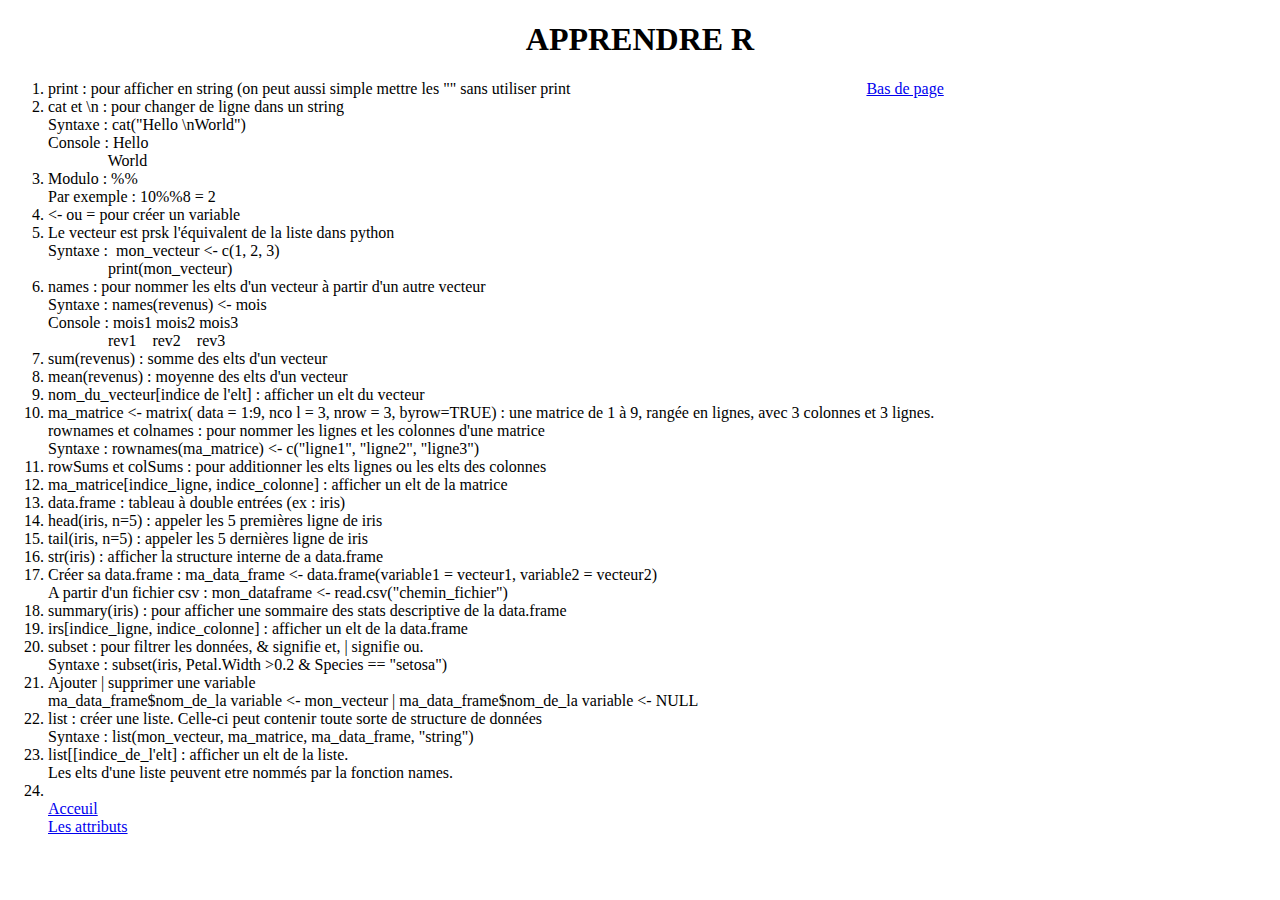
<file: Pages/r.html>
<!DOCTYPE html>
<html lang="en"><head>
  
  <meta charset="UTF-8">

  
  <meta name="viewport" content="width=device-width, initial-scale=1.0">
  <title>Apprendre R</title>

  
</head><body>
<h1 style="text-align: center;">APPRENDRE R</h1>
 
<ol>
  <li>print : pour afficher en string (on peut aussi simple mettre les
"" sans utiliser print&nbsp; &nbsp; &nbsp; &nbsp; &nbsp; &nbsp; &nbsp; &nbsp; &nbsp; &nbsp;
&nbsp; &nbsp; &nbsp; &nbsp; &nbsp; &nbsp; &nbsp; &nbsp; &nbsp; &nbsp;
&nbsp; &nbsp; &nbsp; &nbsp; &nbsp; &nbsp; &nbsp; &nbsp; &nbsp; &nbsp;
&nbsp; &nbsp; &nbsp; &nbsp; &nbsp; &nbsp; &nbsp; <a href="#Lesattributs" textalign=rigth>Bas de page</a><br>
  </li>
  <li>cat et \n : pour changer de ligne dans un string<br>
Syntaxe : cat("Hello \nWorld")<br>
Console : Hello <br>
&nbsp;&nbsp;&nbsp;&nbsp;&nbsp;&nbsp;&nbsp;&nbsp;&nbsp;&nbsp;&nbsp;&nbsp;&nbsp;&nbsp;
World</li>
  <li>Modulo : %% <br>
Par exemple : 10%%8 = 2</li>
  <li>&lt;- ou = pour créer un variable</li>
  <li>Le vecteur est prsk l'équivalent de la liste dans python<br>
Syntaxe :&nbsp; mon_vecteur &lt;- c(1, 2, 3) <br>
&nbsp;&nbsp;&nbsp;&nbsp;&nbsp;&nbsp;&nbsp;&nbsp;&nbsp;&nbsp;&nbsp;&nbsp;&nbsp;&nbsp;
print(mon_vecteur)<br>
  </li>
  <li>names : pour nommer les elts d'un vecteur à partir d'un autre
vecteur<br>
Syntaxe : names(revenus) &lt;- mois<br>
Console : mois1 mois2 mois3 <br>
&nbsp;&nbsp;&nbsp;&nbsp;&nbsp;&nbsp;&nbsp;&nbsp;&nbsp;&nbsp;&nbsp;&nbsp;&nbsp;&nbsp;
rev1&nbsp;&nbsp;&nbsp; rev2&nbsp;&nbsp;&nbsp; rev3</li>
  <li>sum(revenus) : somme des elts d'un vecteur</li>
  <li>mean(revenus) : moyenne des elts d'un vecteur</li>
  <li>nom_du_vecteur[indice de l'elt] : afficher un elt du vecteur</li>
  <li>ma_matrice &lt;- matrix( data = 1:9, nco l = 3, nrow = 3,
byrow=TRUE) : une matrice de 1 à 9, rangée en lignes, avec 3 colonnes
et 3 lignes.<br>
rownames et colnames : pour nommer les lignes et les colonnes d'une
matrice <br>
Syntaxe : rownames(ma_matrice) &lt;- c("ligne1", "ligne2", "ligne3")</li>
  <li>rowSums et colSums : pour additionner les elts lignes ou les elts
des colonnes</li>
  <li>ma_matrice[indice_ligne, indice_colonne] : afficher un elt de la
matrice</li>
  <li>data.frame : tableau à double entrées (ex : iris)</li>
  <li>head(iris, n=5) : appeler les 5 premières ligne de iris</li>
  <li>tail(iris, n=5) : appeler les 5 dernières ligne de iris</li>
  <li>str(iris) : afficher la structure interne de a data.frame</li>
  <li>Créer sa data.frame : ma_data_frame &lt;- data.frame(variable1 =
vecteur1, variable2 = vecteur2)<br>
A partir d'un fichier csv : mon_dataframe &lt;-
read.csv("chemin_fichier")<br>
  </li>
  <li>summary(iris) : pour afficher une sommaire des stats descriptive
de la data.frame</li>
  <li>irs[indice_ligne, indice_colonne] : afficher un elt de la
data.frame</li>
  <li>subset : pour filtrer les données, &amp; signifie et, | signifie
ou.<br>
Syntaxe : subset(iris, Petal.Width &gt;0.2 &amp; Species == "setosa")</li>
  <li>Ajouter | supprimer une variable<br>
ma_data_frame$nom_de_la variable &lt;- mon_vecteur |
ma_data_frame$nom_de_la variable &lt;- NULL</li>
  <li>list : créer une liste. Celle-ci peut contenir toute sorte de
structure de données<br>
Syntaxe : list(mon_vecteur, ma_matrice, ma_data_frame, "string")</li>
  <li>list[[indice_de_l'elt] : afficher un elt de la liste. <br>Les elts d'une liste peuvent etre nommés par la fonction names.</li>
  <li><br>
  </li>
 <a href="../index.html">Acceuil</a> <br>
  <a id="Lesattributs" href="Lesattributs.html" target="_parent">Les
attributs</a> </b>
</ol>

<br>

<br>

</body></html>
</file>
<file: css/Style.css>
.s{
    border-radius:10px;  border-color: blue; background-color: rgb(117, 150, 252);
}
</file>
